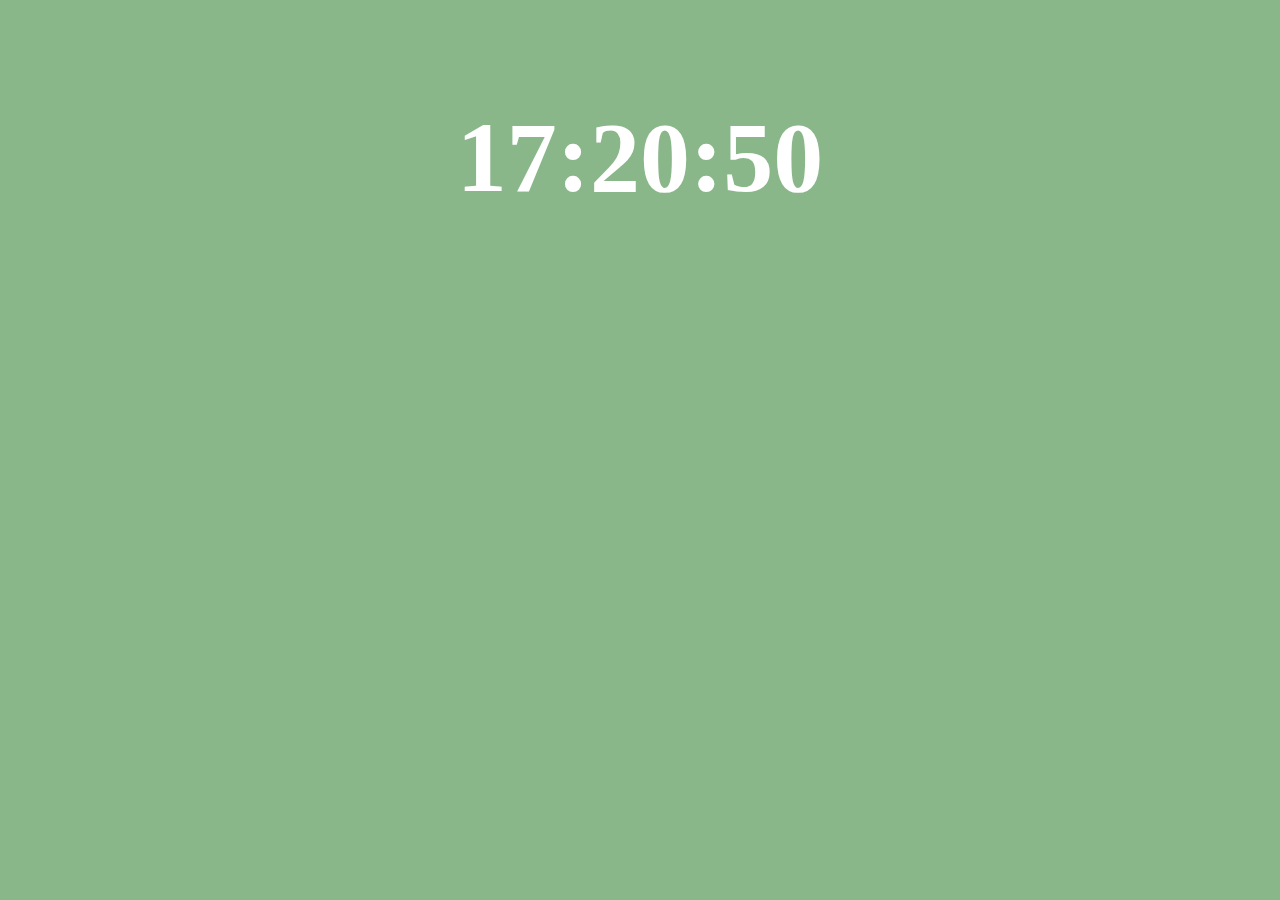
<file: 디지털.html>
<!DOCTYPE html>

<html>
	<head>	
		<title> javascript 디지털 시계 만들기 </title>
		<style>
			body {
				background-color: #8AB78A;
			}
				
			p{
				text-align:center;
				font-size:100px;
				font-weight:bold;
				color:white;
			}
		</style>
	</head>
	<body>
		<p id="show"> </p>
		
		<script>
			function time() {
			
				var a = new Date();
				var hours=a.getHours();
				var minutes=a.getMinutes();
				var seconds=a.getSeconds();
				
				document.getElementById("show").innerHTML = hours + ":" + minutes + ":" + seconds;
			}
			time();
			setInterval(time, 1000);
		</script>
	</body>
</html>
</file>
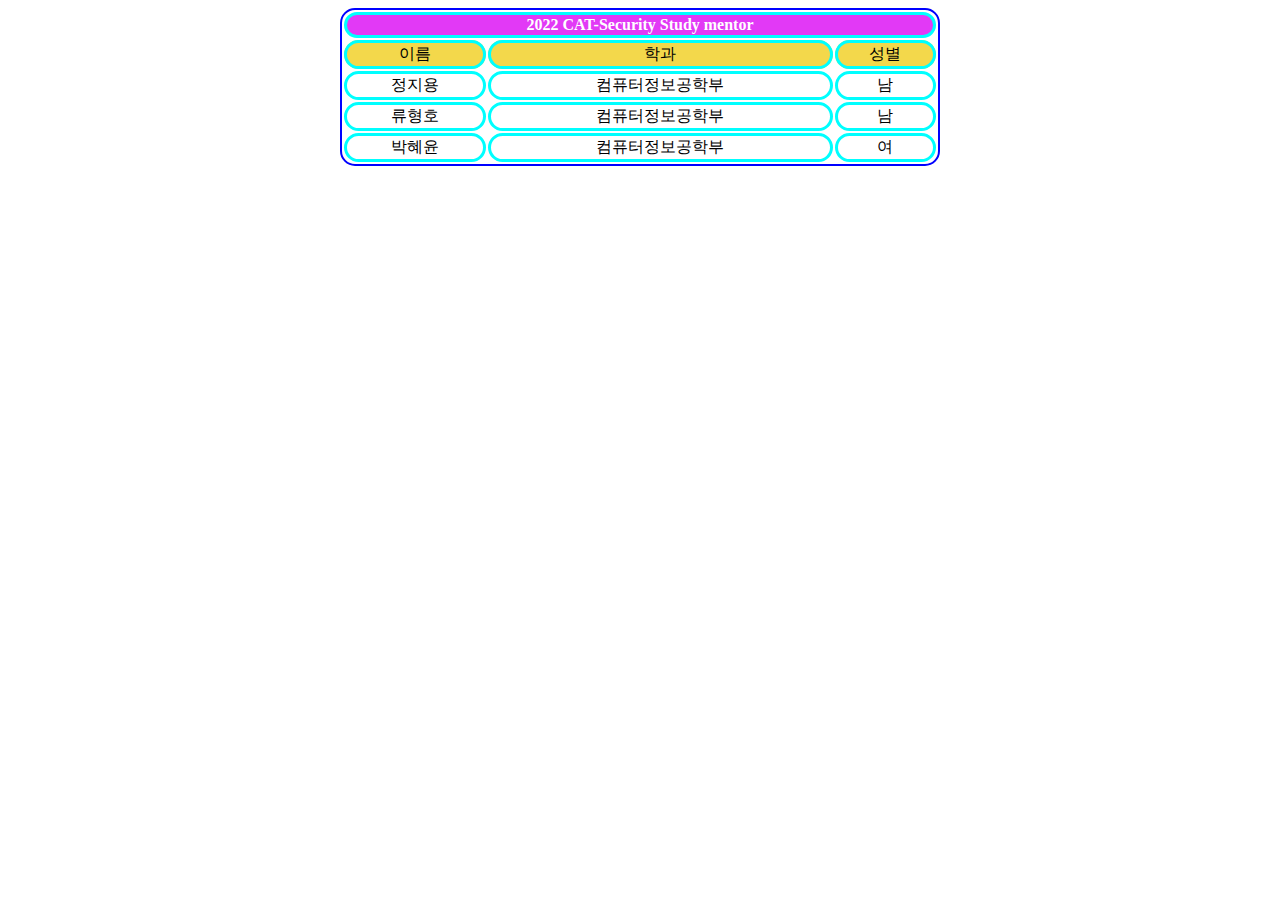
<file: 실습 1.html>
<html>
   <head>
      <title> 실습 #1 </title>      
   </head>
   
      <link rel="stylesheet" type="text/css" href="text.css">
   
   <body>
      <table>
		  <tr>
			<th colspan="3" > 2022 CAT-Security Study mentor </th>
		  </tr>
		  <tr style="background-color: #f3d84b;">
			<td> 이름 </td> 
			<td> 학과 </td> 
			<td> 성별 </td>
		  </tr>
		  <tr>
			<td> 정지용 </td> 
			<td> 컴퓨터정보공학부 </td> 
			<td> 남 </td>
		  </tr>
		  <tr>
			<td> 류형호 </td> 
			<td> 컴퓨터정보공학부 </td> 
			<td> 남 </td>
		  </tr>
		  <tr>
			<td> 박혜윤 </td> 
			<td> 컴퓨터정보공학부 </td> 
			<td> 여 </td>
		  </tr>
      </table>
   </body>
</html>
</file>
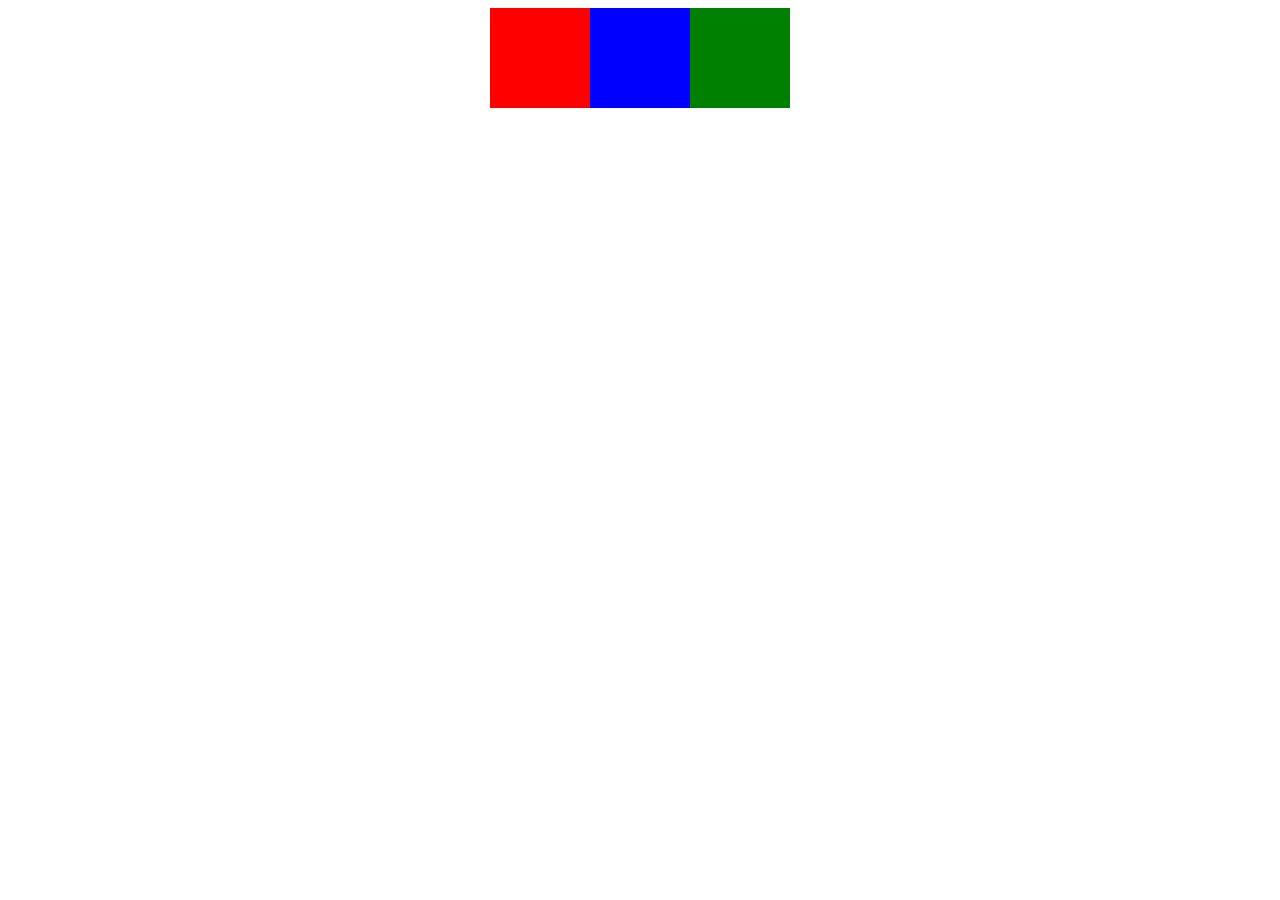
<file: 실습 4.html>
<html>
	<head>
		<title> 실습 #4 </title>
		<style> 
			div {
				margin:0 auto;
				width:300px;
				height:100px;
			}
				
			#div1 {
				width:100px; 
				height:100px;
				background-color:red;
				float:left;
			}
			#div2 {
				width:100px; 
				height:100px; 
				background-color:blue;
				float:left;
			}
			#div3 {
				width:100px; 
				height:100px; 
				background-color:green;
				float:left;
			}
				
		</style>
		
	</head>
	<body id="nn"> 
		<div>
			<div id="div1" onmouseover="change1()"> </div>
			<div id="div2" onmouseover="change2()"> </div>
			<div id="div3" onmouseover="change3()"> </div>
		</div>
		
			<script>
				var a= document.getElementById("nn").innerHTML;
								
				function change1() {
					document.getElementById("nn").style.backgroundColor = "red";
				}
				function change2() {
					document.getElementById("nn").style.backgroundColor = "blue";
				}
				function change3() {
					document.getElementById("nn").style.backgroundColor = "green";
				}
			</script>
	</body>
</html>
</file>
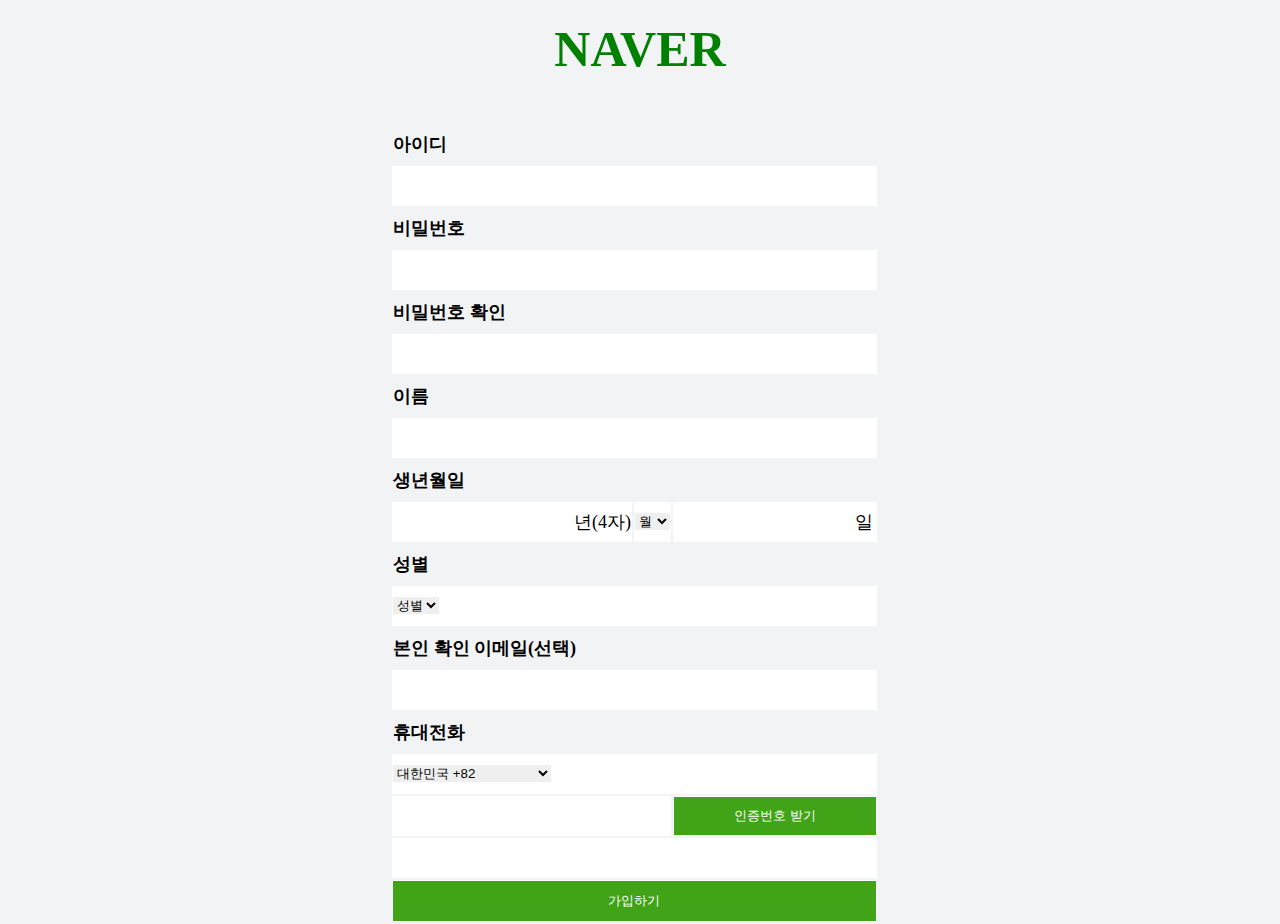
<file: 회원가입폼.html>
<html>
    <head>
        <title> css 회원가입 폼 </title>
    </head>
    <link rel="stylesheet" type="text/css" href="text2.css">
    <body>
        <div>
            <h1> NAVER </h1>
            <table>
                <FORM method="post" action="" name="form">
                <tr>
                    <td id="tname" colspan="3">아이디</td>
                </tr>
                <tr>
                    <td colspan="3">
                        <input id="nemo" type="text" name="itext"/>
                    </td>
                </tr>
                <tr>
                    <td id="tname" colspan="3">비밀번호</td>
                </tr>
                <tr>
                    <td colspan="3">
                        <input id="nemo" type="text" name="itext"/>
                    </td>
                </tr>
                <tr>
                    <td id="tname" colspan="3">비밀번호 확인</td>
                </tr>
                <tr>
                    <td colspan="3">
                        <input id="nemo" type="text" name="itext"/>
                    </td>
                </tr>
                <tr>
                    <td id="tname" colspan="3">이름</td>
                </tr>
                <tr>
                    <td colspan="3">
                        <input id="nemo" type="text" name="itext"/>
                    </td>
                </tr>
                <tr>
                    <td id="tname" colspan="3">생년월일</td>
                </tr>
                <tr>
                    <td>
                        <input id="nemo" type="text" name="itext"/>년(4자)
                    </td> 
                    <td> 
                        <select id="nemo" name="iselect">
                            <option value="1"> 월 </option>
                            <option value="2"> 1 </option>
                            <option value="3"> 2 </option>
                            <option value="4"> 3 </option> 
                            <option value="5"> 4 </option>
                            <option value="6"> 5 </option>
                            <option value="7"> 6 </option>
                            <option value="3"> 7 </option>
                            <option value="4"> 8 </option> 
                            <option value="5"> 9 </option>
                            <option value="6"> 10 </option>
                            <option value="7"> 11 </option>
                            <option value="7"> 12 </option>
                    </td>
                    <td>
                        <input id="nemo" type="text" name="itext"/>일
                    </td>
                </tr>
                <tr>
                    <td id="tname" colspan="3">성별</td>
                </tr>
                <tr>
                    <td colspan="3"> 
                        <select id="nemo" name="iselect">
                            <option value="1"> 성별 </option>
                            <option value="2"> 남 </option>
                            <option value="3"> 여 </option>
                    </td>
                </tr>
                <tr>
                    <td id="tname" colspan="3">본인 확인 이메일(선택)</td>
                </tr>
                <tr>
                    <td colspan="3">
                        <input id="nemo" type="text" name="itext"/>
                    </td>
                </tr>
                <tr>
                    <td id="tname" colspan="3">휴대전화</td>
                </tr>
                <tr>
                    <td colspan="3"> 
                        <select id="nemo" name="iselect">
                            <option value="1"> 대한민국 +82 </option>
                            <option value="2"> 니카라과 +505 </option>
                            <option value="3"> 니제르 +227 </option>
                            <option value="4"> 뉴질랜드령니우에 +683 </option> 
                            <option value="5"> 뉴질랜드 +64 </option>
                            <option value="6"> 노르웨이 +47 </option>
                            <option value="7"> 네덜란드 +31 </option>
                            <option value="3"> 나이지리아 +234 </option>
                            <option value="4"> 네팔 +977 </option> 
                    </td>
                </tr>
                <tr>
                    <td colspan="2"> 
                        <input id="nemo" type="text" name="itext"/>
                    </td>
                    <td id="buttontd"> 
                        <input id="button01" type="button" value="인증번호 받기"> 
                    </td>
                </tr>
                <tr>
                    <td colspan="3">
                        <input id="nemo" type="text" name="itext"/> 
                    </td>
                </tr>
                <tr>
                    <td id="buttontd" colspan="3"> 
                        <input id="button02" type="submit" value="가입하기"> 
                    </td>
                </tr>
            </table>
        </div>
    </body>
</html>
</file>
<file: text.css>
table{
	border: 2px solid blue;
	border-radius: 15px;
	width: 600px;
	hight: 170px;
	margin: auto;
	text-align: center;
}
	th {
		border: 3px solid cyan;
		border-radius: 30px;
		background-color: #e239f6;
		color: white;
	}
	
	td{
		border: 3px solid cyan;
		border-radius: 30px;
	}
</file>
<file: text2.css>
body{
    background-color: #f1f3f5;
    width:500px;
    height:600px;
    margin:0 auto;
    padding: 0px 5px 0px 5px;
}

h1 {
    font-size:50px;
    font-weight:900;
    text-align:center;
    padding: 20px 0px 10px 0px;
    color:green;
}

    td{
        border: none;
        background-color: white;
        font-size: 18px;
        height: 40px;
    }

    #buttontd{
        text-align: center;
    }

    #tname{
        background-color:#F1F3F5; 
        font-weight: bold;
    }

    #nemo{
        border: none;
    }

    #button01{
        background-color: #41a317;
        border: none;
        padding: 10px 60px 10px 60px;
        color: white;
    }

    #button02{
        background-color: #41a317;
        border: none;
        width: 100%;
        height: 40px;
        color: white;
    }
</file>
